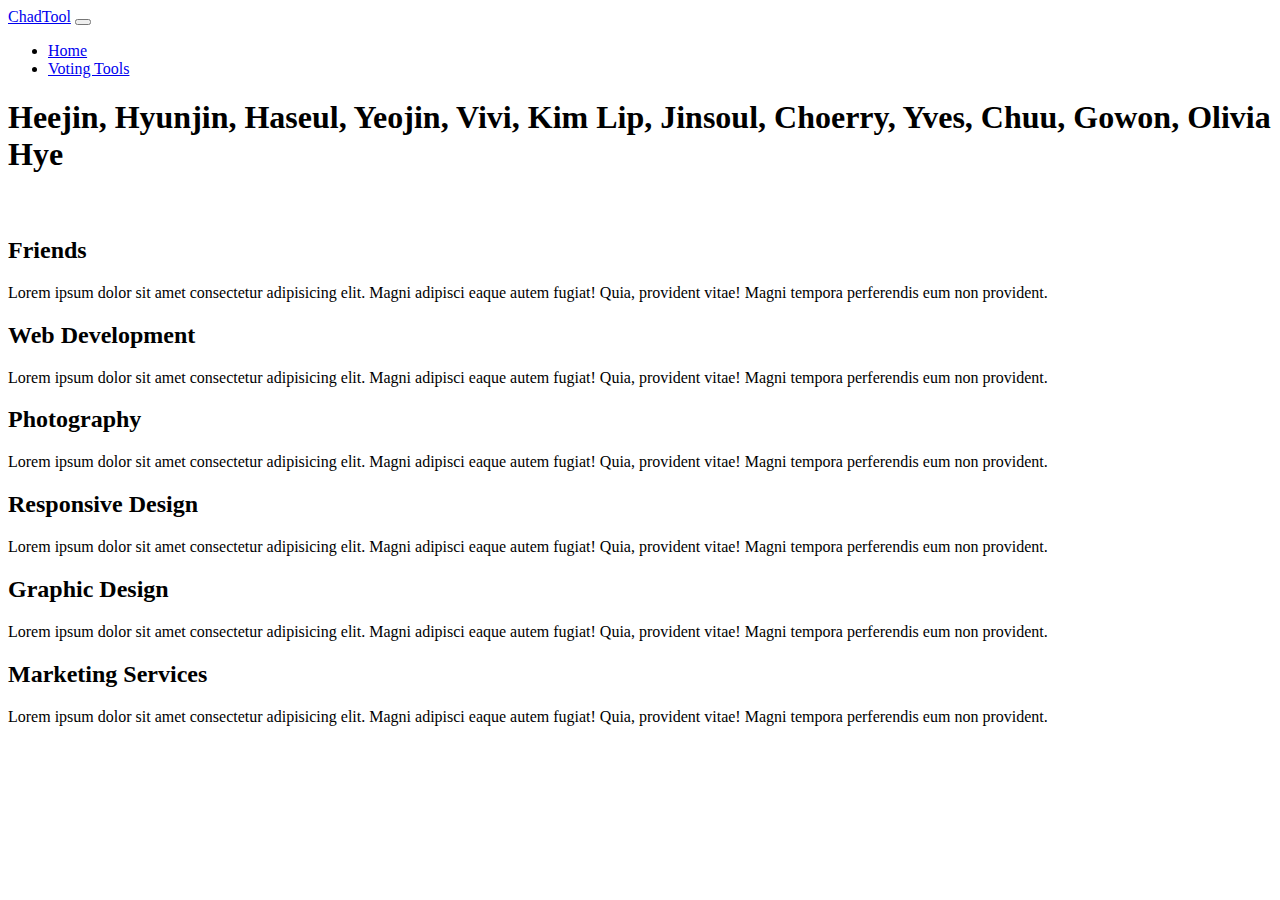
<file: public/index.html>
<!DOCTYPE html>
<html lang="en">

<head>
    <meta charset="utf-8" />
    <meta content="width=device-width, initial-scale=1.0" name="viewport" />
    <base href="https://chadorbitstool.web.app/">

    <title>Chad Tool</title>
    <meta content="" name="description" />
    <meta content="" name="keywords" />

    <!-- Favicons -->
    <link href="assets/img/favicon_orbit.jpg" rel="icon" />
    <link href="assets/img/favicon_orbit.jpg" rel="apple-touch-icon" />

    <!-- Vendor CSS Files -->
    <link href="assets/vendor/bootstrap/css/bootstrap.min.css" rel="stylesheet" />
    <link href="assets/vendor/font-awesome/css/font-awesome.min.css" rel="stylesheet" />
    <link href="assets/vendor/ionicons/css/ionicons.min.css" rel="stylesheet" />
    <link href="assets/vendor/owl.carousel/assets/owl.carousel.min.css" rel="stylesheet" />
    <link href="assets/vendor/venobox/venobox.css" rel="stylesheet" />

    <!-- Template Main CSS File -->
    <link href="assets/css/style.css" rel="stylesheet" />
</head>

<body id="page-top">
    <!-- ======= Header/ Navbar ======= -->
    <nav class="navbar navbar-b navbar-trans navbar-expand-md fixed-top" id="mainNav">
        <div class="container">
            <a class="navbar-brand js-scroll" href="#page-top">ChadTool</a>
            <button class="navbar-toggler collapsed" type="button" data-toggle="collapse" data-target="#navbarDefault" aria-controls="navbarDefault" aria-expanded="false" aria-label="Toggle navigation">
          <span></span>
          <span></span>
          <span></span>
        </button>
            <div class="navbar-collapse collapse justify-content-end" id="navbarDefault">
                <ul class="navbar-nav">
                    <li class="nav-item">
                        <a class="nav-link js-scroll active" href="index.html">Home</a>
                    </li>
                    <li class="nav-item">
                        <a class="nav-link js-scroll" href="#service">Voting Tools</a>
                    </li>
                </ul>
            </div>
        </div>
    </nav>

    <!-- ======= Intro Section ======= -->
    <div id="home" class="intro route bg-image" style="background-image: url(assets/img/intro-bg.png);">
        <div class="overlay-itro"></div>
        <div class="intro-content display-table">
            <div class="table-cell">
                <div class="container">
                    <!-- <h1 class="intro-title mb-4">Orbit Voting Tool</h1> -->
                    <!-- <p class="intro-subtitle"></p> -->
                    <h1 class="intro-title mb-4">
                        <span class="text-slider-items">Heejin, Hyunjin, Haseul, Yeojin, Vivi, Kim Lip, Jinsoul,
                Choerry, Yves, Chuu, Gowon, Olivia Hye</span
              ><strong class="text-slider"></strong>
            </h1>
          </div>
        </div>
      </div>
    </div>
    <!-- End Intro Section -->

    <main id="main">
      <!-- ======= Services Section ======= -->
      <section id="service" class="services-mf pt-5 route">
        <div class="container">
          <div class="row">
            <div class="col-sm-12">
              <div class="title-box text-center">
                <h3 class="title-a">
                  <div style="color: #ffffff;">Chad Tools</div>
                </h3>
                <p class="subtitle-a"></p>
                <div class="line-mf"></div>
              </div>
            </div>
          </div>
          <div class="row">
            <div class="col-md-4">
              <div class="service-box">
                <div class="service-ico">
                  <span class="ico-circle"><i class="ion-monitor"></i></span>
                </div>
                <div class="service-content">
                    <h2 class="s-title">Friends</h2>
                    <p class="s-description text-center">
                        Lorem ipsum dolor sit amet consectetur adipisicing elit. Magni adipisci eaque autem fugiat! Quia, provident vitae! Magni tempora perferendis eum non provident.
                    </p>
                </div>
            </div>
        </div>
        <div class="col-md-4">
            <div class="service-box">
                <div class="service-ico">
                    <span class="ico-circle"><i class="ion-code-working"></i
                  ></span>
                </div>
                <div class="service-content">
                    <h2 class="s-title">Web Development</h2>
                    <p class="s-description text-center">
                        Lorem ipsum dolor sit amet consectetur adipisicing elit. Magni adipisci eaque autem fugiat! Quia, provident vitae! Magni tempora perferendis eum non provident.
                    </p>
                </div>
            </div>
        </div>
        <div class="col-md-4">
            <div class="service-box">
                <div class="service-ico">
                    <span class="ico-circle"><i class="ion-camera"></i></span>
                </div>
                <div class="service-content">
                    <h2 class="s-title">Photography</h2>
                    <p class="s-description text-center">
                        Lorem ipsum dolor sit amet consectetur adipisicing elit. Magni adipisci eaque autem fugiat! Quia, provident vitae! Magni tempora perferendis eum non provident.
                    </p>
                </div>
            </div>
        </div>
        <div class="col-md-4">
            <div class="service-box">
                <div class="service-ico">
                    <span class="ico-circle"><i class="ion-android-phone-portrait"></i
                  ></span>
                </div>
                <div class="service-content">
                    <h2 class="s-title">Responsive Design</h2>
                    <p class="s-description text-center">
                        Lorem ipsum dolor sit amet consectetur adipisicing elit. Magni adipisci eaque autem fugiat! Quia, provident vitae! Magni tempora perferendis eum non provident.
                    </p>
                </div>
            </div>
        </div>
        <div class="col-md-4">
            <div class="service-box">
                <div class="service-ico">
                    <span class="ico-circle"><i class="ion-paintbrush"></i></span>
                </div>
                <div class="service-content">
                    <h2 class="s-title">Graphic Design</h2>
                    <p class="s-description text-center">
                        Lorem ipsum dolor sit amet consectetur adipisicing elit. Magni adipisci eaque autem fugiat! Quia, provident vitae! Magni tempora perferendis eum non provident.
                    </p>
                </div>
            </div>
        </div>
        <div class="col-md-4">
            <div class="service-box">
                <div class="service-ico">
                    <span class="ico-circle"><i class="ion-stats-bars"></i></span>
                </div>
                <div class="service-content">
                    <h2 class="s-title">Marketing Services</h2>
                    <p class="s-description text-center">
                        Lorem ipsum dolor sit amet consectetur adipisicing elit. Magni adipisci eaque autem fugiat! Quia, provident vitae! Magni tempora perferendis eum non provident.
                    </p>
                </div>
            </div>
        </div>
    </div>
    </div>
    </section>
    <!-- End Services Section -->
    </main>
    <!-- End #main -->

    <!-- ======= Footer ======= -->
    <footer>
        <div class="container">
            <div class="row">
                <div class="col-sm-12">
                    <div class="copyright-box">
                        <div class="credits"></div>
                    </div>
                </div>
            </div>
        </div>
    </footer>
    <!-- End  Footer -->

    <a href="#" class="back-to-top"><i class="fa fa-chevron-up"></i></a>
    <div id="preloader"></div>

    <!-- Vendor JS Files -->
    <script src="assets/vendor/jquery/jquery.min.js"></script>
    <script src="assets/vendor/bootstrap/js/bootstrap.bundle.min.js"></script>
    <script src="assets/vendor/jquery.easing/jquery.easing.min.js"></script>
    <script src="assets/vendor/php-email-form/validate.js"></script>
    <script src="assets/vendor/waypoints/jquery.waypoints.min.js"></script>
    <script src="assets/vendor/counterup/jquery.counterup.min.js"></script>
    <script src="assets/vendor/owl.carousel/owl.carousel.min.js"></script>
    <script src="assets/vendor/typed.js/typed.min.js"></script>
    <script src="assets/vendor/venobox/venobox.min.js"></script>

    <!-- Template Main JS File -->
    <script src="assets/js/main.js"></script>

    <!-- The core Firebase JS SDK is always required and must be listed first -->
    <script src="/__/firebase/7.15.5/firebase-app.js"></script>

    <!-- TODO: Add SDKs for Firebase products that you want to use
   https://firebase.google.com/docs/web/setup#available-libraries -->
    <script src="/__/firebase/7.15.5/firebase-analytics.js"></script>

    <!-- Initialize Firebase -->
    <script src="/__/firebase/init.js"></script>
</body>

</html>
</file>
<file: public/assets/vendor/venobox/venobox.css>
/* ------ venobox.css --------*/
.vbox-overlay *, .vbox-overlay *:before, .vbox-overlay *:after{
    -webkit-backface-visibility: hidden;
    -webkit-box-sizing:border-box;
    -moz-box-sizing:border-box;
    box-sizing:border-box;
}
.vbox-overlay * { 
    -webkit-backface-visibility: visible;
    backface-visibility: visible;
}
.vbox-overlay{
    display: -webkit-flex;
    display: flex;
    -webkit-flex-direction: column;
    flex-direction: column;
    -webkit-justify-content: center;
    justify-content: center;
    -webkit-align-items: center;
    align-items: center;
    position: fixed;
    left: 0;
    top: 0;
    bottom: 0;
    right: 0;
    z-index: 999999;
}

/* ----- navigation ----- */
.vbox-title{
    width: 100%;
    height: 40px;
    float: left;
    text-align: center;
    line-height: 28px;
    font-size: 12px;
    padding: 6px 50px;
    overflow: hidden;
    position: fixed;
    display: none;
    left: 0;
    z-index: 89;
}
.vbox-close{
    cursor: pointer;
    position: fixed;
    top: -1px;
    right: 0;
    width: 50px;
    height: 40px;
    padding: 6px;
    display: block;
    background-position:10px center;
    overflow: hidden;
    font-size: 24px;
    line-height: 1;
    text-align: center;
    z-index: 99;
}
.vbox-left{
    cursor: pointer;
    position: fixed;
    left: 0;
    height: 40px;
    overflow: hidden;
    line-height: 28px;
    font-size: 12px;
    z-index: 99;
    display: flex;
    align-items:center;
}
.vbox-num{
    display: inline-block;
    margin: 6px 0 6px 15px;
}
/* ----- Social share ----- */
.vbox-share{
    line-height: 28px;
    font-size: 12px;
    overflow: hidden;
    position: fixed;
    left: 0;
    z-index: 98;
    display: flex;
    align-items:center;
    justify-content: center;
    width: 100%;
    text-align: center;
}
.vbox-share svg{
    max-height: 28px;
    width: 28px;
    z-index: 10;
    margin-left: 12px;
    margin-top: 6px;
    margin-bottom: 6px;
    vertical-align: middle;
}


/* ----- navigation ARROWS ----- */
.vbox-next, .vbox-prev{
    position: fixed;
    top: 50%;
    margin-top: -15px;
    overflow: hidden;
    cursor: pointer;
    display: block;
    width: 45px;
    height: 45px;
    z-index: 99;
}
.vbox-next span, .vbox-prev span{
    position: relative;
    width: 20px;
    height: 20px;
    border: 2px solid transparent;
    border-top-color: #B6B6B6;
    border-right-color: #B6B6B6;
    text-indent: -100px;
    position: absolute;
    top: 8px;
    display: block;
}
.vbox-prev{
    left: 15px;
}
.vbox-next{
    right: 15px;
}
.vbox-prev span{
    left: 10px;
    -ms-transform: rotate(-135deg);
    -webkit-transform: rotate(-135deg);
    transform: rotate(-135deg);
}
.vbox-next span{
    -ms-transform: rotate(45deg);
    -webkit-transform: rotate(45deg);
    transform: rotate(45deg);
    right: 10px;
}
/* ------- inline window ------ */
.vbox-inline{
    width: 420px;
    height: 315px;
    height: 70vh;
    padding: 10px;
    background: #fff;
    margin: 0 auto;
    overflow: auto;
    text-align: left;
}
/* ------- Video & iFrames window ------ */
.venoframe{
    max-width: 100%;
    width: 100%;
    border: none;
    width: 100%;
    height: 260px;
    height: 70vh;
}
.venoframe.vbvid{
    height: 260px;
}
@media (min-width: 768px) {
    .venoframe, .vbox-inline{
        width: 90%;
        height: 360px;
        height: 70vh;
    }
    .venoframe.vbvid{
        width: 640px;
        height: 360px;
    }
}
@media (min-width: 992px) {
    .venoframe, .vbox-inline{
        max-width: 1200px;
        width: 80%;
        height: 540px;
        height: 70vh;
    }
    .venoframe.vbvid{
        width: 960px;
        height: 540px;
    }
}
/* 
Please do NOT edit this part! 
or at least read this note: http://i.imgur.com/7C0ws9e.gif
*/
.vbox-open{
    overflow: hidden;
}
.vbox-container{
    position: absolute;
    left: 0;
    right: 0;
    top: 0;
    bottom: 0;
    overflow-x: hidden;
    overflow-y: scroll;
    overflow-scrolling: touch;
    -webkit-overflow-scrolling: touch;
    z-index: 20;
    max-height: 100%;

}

.vbox-content{
    text-align: center;
    float: left;
    width: 100%;
    position: relative;
    overflow: hidden;
    padding: 20px 4%;
}
.vbox-container img{
    max-width: 100%;
    height: auto;
}
.vbox-figlio{
    box-shadow: 0 0 12px rgba(0,0,0,0.19), 0 6px 6px rgba(0,0,0,0.23);
    max-width: 100%;
    text-align: initial;
}
img.vbox-figlio{
    -webkit-user-select: none;
-khtml-user-select: none;
-moz-user-select: none;
-o-user-select: none;
user-select: none;
}
.vbox-content.swipe-left{
    margin-left: -200px !important;
}
.vbox-content.swipe-right{
    margin-left: 200px !important;
}
.vbox-animated{
    webkit-transition: margin 300ms ease-out;
    transition: margin 300ms ease-out;
}

/* ---------- preloader ----------
 * SPINKIT 
 * http://tobiasahlin.com/spinkit/
-------------------------------- */
.sk-double-bounce,.sk-rotating-plane{width:40px;height:40px;margin:40px auto}.sk-rotating-plane{background-color:#333;-webkit-animation:sk-rotatePlane 1.2s infinite ease-in-out;animation:sk-rotatePlane 1.2s infinite ease-in-out}@-webkit-keyframes sk-rotatePlane{0%{-webkit-transform:perspective(120px) rotateX(0) rotateY(0);transform:perspective(120px) rotateX(0) rotateY(0)}50%{-webkit-transform:perspective(120px) rotateX(-180.1deg) rotateY(0);transform:perspective(120px) rotateX(-180.1deg) rotateY(0)}100%{-webkit-transform:perspective(120px) rotateX(-180deg) rotateY(-179.9deg);transform:perspective(120px) rotateX(-180deg) rotateY(-179.9deg)}}@keyframes sk-rotatePlane{0%{-webkit-transform:perspective(120px) rotateX(0) rotateY(0);transform:perspective(120px) rotateX(0) rotateY(0)}50%{-webkit-transform:perspective(120px) rotateX(-180.1deg) rotateY(0);transform:perspective(120px) rotateX(-180.1deg) rotateY(0)}100%{-webkit-transform:perspective(120px) rotateX(-180deg) rotateY(-179.9deg);transform:perspective(120px) rotateX(-180deg) rotateY(-179.9deg)}}.sk-double-bounce{position:relative}.sk-double-bounce .sk-child{width:100%;height:100%;border-radius:50%;background-color:#333;opacity:.6;position:absolute;top:0;left:0;-webkit-animation:sk-doubleBounce 2s infinite ease-in-out;animation:sk-doubleBounce 2s infinite ease-in-out}.sk-chasing-dots .sk-child,.sk-spinner-pulse,.sk-three-bounce .sk-child{background-color:#333;border-radius:100%}.sk-double-bounce .sk-double-bounce2{-webkit-animation-delay:-1s;animation-delay:-1s}@-webkit-keyframes sk-doubleBounce{0%,100%{-webkit-transform:scale(0);transform:scale(0)}50%{-webkit-transform:scale(1);transform:scale(1)}}@keyframes sk-doubleBounce{0%,100%{-webkit-transform:scale(0);transform:scale(0)}50%{-webkit-transform:scale(1);transform:scale(1)}}.sk-wave{margin:40px auto;width:50px;height:40px;text-align:center;font-size:10px}.sk-wave .sk-rect{background-color:#333;height:100%;width:6px;display:inline-block;-webkit-animation:sk-waveStretchDelay 1.2s infinite ease-in-out;animation:sk-waveStretchDelay 1.2s infinite ease-in-out}.sk-wave .sk-rect1{-webkit-animation-delay:-1.2s;animation-delay:-1.2s}.sk-wave .sk-rect2{-webkit-animation-delay:-1.1s;animation-delay:-1.1s}.sk-wave .sk-rect3{-webkit-animation-delay:-1s;animation-delay:-1s}.sk-wave .sk-rect4{-webkit-animation-delay:-.9s;animation-delay:-.9s}.sk-wave .sk-rect5{-webkit-animation-delay:-.8s;animation-delay:-.8s}@-webkit-keyframes sk-waveStretchDelay{0%,100%,40%{-webkit-transform:scaleY(.4);transform:scaleY(.4)}20%{-webkit-transform:scaleY(1);transform:scaleY(1)}}@keyframes sk-waveStretchDelay{0%,100%,40%{-webkit-transform:scaleY(.4);transform:scaleY(.4)}20%{-webkit-transform:scaleY(1);transform:scaleY(1)}}.sk-wandering-cubes{margin:40px auto;width:40px;height:40px;position:relative}.sk-wandering-cubes .sk-cube{background-color:#333;width:10px;height:10px;position:absolute;top:0;left:0;-webkit-animation:sk-wanderingCube 1.8s ease-in-out -1.8s infinite both;animation:sk-wanderingCube 1.8s ease-in-out -1.8s infinite both}.sk-chasing-dots,.sk-spinner-pulse{width:40px;height:40px;margin:40px auto}.sk-wandering-cubes .sk-cube2{-webkit-animation-delay:-.9s;animation-delay:-.9s}@-webkit-keyframes sk-wanderingCube{0%{-webkit-transform:rotate(0);transform:rotate(0)}25%{-webkit-transform:translateX(30px) rotate(-90deg) scale(.5);transform:translateX(30px) rotate(-90deg) scale(.5)}50%{-webkit-transform:translateX(30px) translateY(30px) rotate(-179deg);transform:translateX(30px) translateY(30px) rotate(-179deg)}50.1%{-webkit-transform:translateX(30px) translateY(30px) rotate(-180deg);transform:translateX(30px) translateY(30px) rotate(-180deg)}75%{-webkit-transform:translateX(0) translateY(30px) rotate(-270deg) scale(.5);transform:translateX(0) translateY(30px) rotate(-270deg) scale(.5)}100%{-webkit-transform:rotate(-360deg);transform:rotate(-360deg)}}@keyframes sk-wanderingCube{0%{-webkit-transform:rotate(0);transform:rotate(0)}25%{-webkit-transform:translateX(30px) rotate(-90deg) scale(.5);transform:translateX(30px) rotate(-90deg) scale(.5)}50%{-webkit-transform:translateX(30px) translateY(30px) rotate(-179deg);transform:translateX(30px) translateY(30px) rotate(-179deg)}50.1%{-webkit-transform:translateX(30px) translateY(30px) rotate(-180deg);transform:translateX(30px) translateY(30px) rotate(-180deg)}75%{-webkit-transform:translateX(0) translateY(30px) rotate(-270deg) scale(.5);transform:translateX(0) translateY(30px) rotate(-270deg) scale(.5)}100%{-webkit-transform:rotate(-360deg);transform:rotate(-360deg)}}.sk-spinner-pulse{-webkit-animation:sk-pulseScaleOut 1s infinite ease-in-out;animation:sk-pulseScaleOut 1s infinite ease-in-out}@-webkit-keyframes sk-pulseScaleOut{0%{-webkit-transform:scale(0);transform:scale(0)}100%{-webkit-transform:scale(1);transform:scale(1);opacity:0}}@keyframes sk-pulseScaleOut{0%{-webkit-transform:scale(0);transform:scale(0)}100%{-webkit-transform:scale(1);transform:scale(1);opacity:0}}.sk-chasing-dots{position:relative;text-align:center;-webkit-animation:sk-chasingDotsRotate 2s infinite linear;animation:sk-chasingDotsRotate 2s infinite linear}.sk-chasing-dots .sk-child{width:60%;height:60%;display:inline-block;position:absolute;top:0;-webkit-animation:sk-chasingDotsBounce 2s infinite ease-in-out;animation:sk-chasingDotsBounce 2s infinite ease-in-out}.sk-chasing-dots .sk-dot2{top:auto;bottom:0;-webkit-animation-delay:-1s;animation-delay:-1s}@-webkit-keyframes sk-chasingDotsRotate{100%{-webkit-transform:rotate(360deg);transform:rotate(360deg)}}@keyframes sk-chasingDotsRotate{100%{-webkit-transform:rotate(360deg);transform:rotate(360deg)}}@-webkit-keyframes sk-chasingDotsBounce{0%,100%{-webkit-transform:scale(0);transform:scale(0)}50%{-webkit-transform:scale(1);transform:scale(1)}}@keyframes sk-chasingDotsBounce{0%,100%{-webkit-transform:scale(0);transform:scale(0)}50%{-webkit-transform:scale(1);transform:scale(1)}}.sk-three-bounce{margin:40px auto;width:80px;text-align:center}.sk-three-bounce .sk-child{width:20px;height:20px;display:inline-block;-webkit-animation:sk-three-bounce 1.4s ease-in-out 0s infinite both;animation:sk-three-bounce 1.4s ease-in-out 0s infinite both}.sk-circle .sk-child:before,.sk-fading-circle .sk-circle:before{display:block;border-radius:100%;content:'';background-color:#333}.sk-three-bounce .sk-bounce1{-webkit-animation-delay:-.32s;animation-delay:-.32s}.sk-three-bounce .sk-bounce2{-webkit-animation-delay:-.16s;animation-delay:-.16s}@-webkit-keyframes sk-three-bounce{0%,100%,80%{-webkit-transform:scale(0);transform:scale(0)}40%{-webkit-transform:scale(1);transform:scale(1)}}@keyframes sk-three-bounce{0%,100%,80%{-webkit-transform:scale(0);transform:scale(0)}40%{-webkit-transform:scale(1);transform:scale(1)}}.sk-circle{margin:40px auto;width:40px;height:40px;position:relative}.sk-circle .sk-child{width:100%;height:100%;position:absolute;left:0;top:0}.sk-circle .sk-child:before{margin:0 auto;width:15%;height:15%;-webkit-animation:sk-circleBounceDelay 1.2s infinite ease-in-out both;animation:sk-circleBounceDelay 1.2s infinite ease-in-out both}.sk-circle .sk-circle2{-webkit-transform:rotate(30deg);-ms-transform:rotate(30deg);transform:rotate(30deg)}.sk-circle .sk-circle3{-webkit-transform:rotate(60deg);-ms-transform:rotate(60deg);transform:rotate(60deg)}.sk-circle .sk-circle4{-webkit-transform:rotate(90deg);-ms-transform:rotate(90deg);transform:rotate(90deg)}.sk-circle .sk-circle5{-webkit-transform:rotate(120deg);-ms-transform:rotate(120deg);transform:rotate(120deg)}.sk-circle .sk-circle6{-webkit-transform:rotate(150deg);-ms-transform:rotate(150deg);transform:rotate(150deg)}.sk-circle .sk-circle7{-webkit-transform:rotate(180deg);-ms-transform:rotate(180deg);transform:rotate(180deg)}.sk-circle .sk-circle8{-webkit-transform:rotate(210deg);-ms-transform:rotate(210deg);transform:rotate(210deg)}.sk-circle .sk-circle9{-webkit-transform:rotate(240deg);-ms-transform:rotate(240deg);transform:rotate(240deg)}.sk-circle .sk-circle10{-webkit-transform:rotate(270deg);-ms-transform:rotate(270deg);transform:rotate(270deg)}.sk-circle .sk-circle11{-webkit-transform:rotate(300deg);-ms-transform:rotate(300deg);transform:rotate(300deg)}.sk-circle .sk-circle12{-webkit-transform:rotate(330deg);-ms-transform:rotate(330deg);transform:rotate(330deg)}.sk-circle .sk-circle2:before{-webkit-animation-delay:-1.1s;animation-delay:-1.1s}.sk-circle .sk-circle3:before{-webkit-animation-delay:-1s;animation-delay:-1s}.sk-circle .sk-circle4:before{-webkit-animation-delay:-.9s;animation-delay:-.9s}.sk-circle .sk-circle5:before{-webkit-animation-delay:-.8s;animation-delay:-.8s}.sk-circle .sk-circle6:before{-webkit-animation-delay:-.7s;animation-delay:-.7s}.sk-circle .sk-circle7:before{-webkit-animation-delay:-.6s;animation-delay:-.6s}.sk-circle .sk-circle8:before{-webkit-animation-delay:-.5s;animation-delay:-.5s}.sk-circle .sk-circle9:before{-webkit-animation-delay:-.4s;animation-delay:-.4s}.sk-circle .sk-circle10:before{-webkit-animation-delay:-.3s;animation-delay:-.3s}.sk-circle .sk-circle11:before{-webkit-animation-delay:-.2s;animation-delay:-.2s}.sk-circle .sk-circle12:before{-webkit-animation-delay:-.1s;animation-delay:-.1s}@-webkit-keyframes sk-circleBounceDelay{0%,100%,80%{-webkit-transform:scale(0);transform:scale(0)}40%{-webkit-transform:scale(1);transform:scale(1)}}@keyframes sk-circleBounceDelay{0%,100%,80%{-webkit-transform:scale(0);transform:scale(0)}40%{-webkit-transform:scale(1);transform:scale(1)}}.sk-cube-grid{width:40px;height:40px;margin:40px auto}.sk-cube-grid .sk-cube{width:33.33%;height:33.33%;background-color:#333;float:left;-webkit-animation:sk-cubeGridScaleDelay 1.3s infinite ease-in-out;animation:sk-cubeGridScaleDelay 1.3s infinite ease-in-out}.sk-cube-grid .sk-cube1{-webkit-animation-delay:.2s;animation-delay:.2s}.sk-cube-grid .sk-cube2{-webkit-animation-delay:.3s;animation-delay:.3s}.sk-cube-grid .sk-cube3{-webkit-animation-delay:.4s;animation-delay:.4s}.sk-cube-grid .sk-cube4{-webkit-animation-delay:.1s;animation-delay:.1s}.sk-cube-grid .sk-cube5{-webkit-animation-delay:.2s;animation-delay:.2s}.sk-cube-grid .sk-cube6{-webkit-animation-delay:.3s;animation-delay:.3s}.sk-cube-grid .sk-cube7{-webkit-animation-delay:0ms;animation-delay:0ms}.sk-cube-grid .sk-cube8{-webkit-animation-delay:.1s;animation-delay:.1s}.sk-cube-grid .sk-cube9{-webkit-animation-delay:.2s;animation-delay:.2s}@-webkit-keyframes sk-cubeGridScaleDelay{0%,100%,70%{-webkit-transform:scale3D(1,1,1);transform:scale3D(1,1,1)}35%{-webkit-transform:scale3D(0,0,1);transform:scale3D(0,0,1)}}@keyframes sk-cubeGridScaleDelay{0%,100%,70%{-webkit-transform:scale3D(1,1,1);transform:scale3D(1,1,1)}35%{-webkit-transform:scale3D(0,0,1);transform:scale3D(0,0,1)}}.sk-fading-circle{margin:40px auto;width:40px;height:40px;position:relative}.sk-fading-circle .sk-circle{width:100%;height:100%;position:absolute;left:0;top:0}.sk-fading-circle .sk-circle:before{margin:0 auto;width:15%;height:15%;-webkit-animation:sk-circleFadeDelay 1.2s infinite ease-in-out both;animation:sk-circleFadeDelay 1.2s infinite ease-in-out both}.sk-fading-circle .sk-circle2{-webkit-transform:rotate(30deg);-ms-transform:rotate(30deg);transform:rotate(30deg)}.sk-fading-circle .sk-circle3{-webkit-transform:rotate(60deg);-ms-transform:rotate(60deg);transform:rotate(60deg)}.sk-fading-circle .sk-circle4{-webkit-transform:rotate(90deg);-ms-transform:rotate(90deg);transform:rotate(90deg)}.sk-fading-circle .sk-circle5{-webkit-transform:rotate(120deg);-ms-transform:rotate(120deg);transform:rotate(120deg)}.sk-fading-circle .sk-circle6{-webkit-transform:rotate(150deg);-ms-transform:rotate(150deg);transform:rotate(150deg)}.sk-fading-circle .sk-circle7{-webkit-transform:rotate(180deg);-ms-transform:rotate(180deg);transform:rotate(180deg)}.sk-fading-circle .sk-circle8{-webkit-transform:rotate(210deg);-ms-transform:rotate(210deg);transform:rotate(210deg)}.sk-fading-circle .sk-circle9{-webkit-transform:rotate(240deg);-ms-transform:rotate(240deg);transform:rotate(240deg)}.sk-fading-circle .sk-circle10{-webkit-transform:rotate(270deg);-ms-transform:rotate(270deg);transform:rotate(270deg)}.sk-fading-circle .sk-circle11{-webkit-transform:rotate(300deg);-ms-transform:rotate(300deg);transform:rotate(300deg)}.sk-fading-circle .sk-circle12{-webkit-transform:rotate(330deg);-ms-transform:rotate(330deg);transform:rotate(330deg)}.sk-fading-circle .sk-circle2:before{-webkit-animation-delay:-1.1s;animation-delay:-1.1s}.sk-fading-circle .sk-circle3:before{-webkit-animation-delay:-1s;animation-delay:-1s}.sk-fading-circle .sk-circle4:before{-webkit-animation-delay:-.9s;animation-delay:-.9s}.sk-fading-circle .sk-circle5:before{-webkit-animation-delay:-.8s;animation-delay:-.8s}.sk-fading-circle .sk-circle6:before{-webkit-animation-delay:-.7s;animation-delay:-.7s}.sk-fading-circle .sk-circle7:before{-webkit-animation-delay:-.6s;animation-delay:-.6s}.sk-fading-circle .sk-circle8:before{-webkit-animation-delay:-.5s;animation-delay:-.5s}.sk-fading-circle .sk-circle9:before{-webkit-animation-delay:-.4s;animation-delay:-.4s}.sk-fading-circle .sk-circle10:before{-webkit-animation-delay:-.3s;animation-delay:-.3s}.sk-fading-circle .sk-circle11:before{-webkit-animation-delay:-.2s;animation-delay:-.2s}.sk-fading-circle .sk-circle12:before{-webkit-animation-delay:-.1s;animation-delay:-.1s}@-webkit-keyframes sk-circleFadeDelay{0%,100%,39%{opacity:0}40%{opacity:1}}@keyframes sk-circleFadeDelay{0%,100%,39%{opacity:0}40%{opacity:1}}.sk-folding-cube{margin:40px auto;width:40px;height:40px;position:relative;-webkit-transform:rotateZ(45deg);transform:rotateZ(45deg)}.sk-folding-cube .sk-cube{float:left;width:50%;height:50%;position:relative;-webkit-transform:scale(1.1);-ms-transform:scale(1.1);transform:scale(1.1)}.sk-folding-cube .sk-cube:before{content:'';position:absolute;top:0;left:0;width:100%;height:100%;background-color:#333;-webkit-animation:sk-foldCubeAngle 2.4s infinite linear both;animation:sk-foldCubeAngle 2.4s infinite linear both;-webkit-transform-origin:100% 100%;-ms-transform-origin:100% 100%;transform-origin:100% 100%}.sk-folding-cube .sk-cube2{-webkit-transform:scale(1.1) rotateZ(90deg);transform:scale(1.1) rotateZ(90deg)}.sk-folding-cube .sk-cube3{-webkit-transform:scale(1.1) rotateZ(180deg);transform:scale(1.1) rotateZ(180deg)}.sk-folding-cube .sk-cube4{-webkit-transform:scale(1.1) rotateZ(270deg);transform:scale(1.1) rotateZ(270deg)}.sk-folding-cube .sk-cube2:before{-webkit-animation-delay:.3s;animation-delay:.3s}.sk-folding-cube .sk-cube3:before{-webkit-animation-delay:.6s;animation-delay:.6s}.sk-folding-cube .sk-cube4:before{-webkit-animation-delay:.9s;animation-delay:.9s}@-webkit-keyframes sk-foldCubeAngle{0%,10%{-webkit-transform:perspective(140px) rotateX(-180deg);transform:perspective(140px) rotateX(-180deg);opacity:0}25%,75%{-webkit-transform:perspective(140px) rotateX(0);transform:perspective(140px) rotateX(0);opacity:1}100%,90%{-webkit-transform:perspective(140px) rotateY(180deg);transform:perspective(140px) rotateY(180deg);opacity:0}}@keyframes sk-foldCubeAngle{0%,10%{-webkit-transform:perspective(140px) rotateX(-180deg);transform:perspective(140px) rotateX(-180deg);opacity:0}25%,75%{-webkit-transform:perspective(140px) rotateX(0);transform:perspective(140px) rotateX(0);opacity:1}100%,90%{-webkit-transform:perspective(140px) rotateY(180deg);transform:perspective(140px) rotateY(180deg);opacity:0}}
</file>
<file: public/assets/css/style.css>
/*--------------------------------------------------------------
# General
--------------------------------------------------------------*/

body {
    background: #182120;
    /* background: #f0e7de; */
    color: #4e4e4e;
}

h1,
h2,
h3,
h4,
h5,
h6 {
    color: #1e1e1e;
}

a {
    color: #1e1e1e;
    transition: all 0.5s ease-in-out;
}

a:hover {
    color: #CCC49A;
    text-decoration: none;
    transition: all 0.5s ease-in-out;
}

.p-r {
    position: relative;
}

.color-a {
    color: #CCC49A;
}

.color-d {
    color: #f5f5f5;
}

.color-text-a {
    color: #4e4e4e;
}

.box-shadow,
.paralax-mf,
.service-box,
.work-box,
.card-blog {
    box-shadow: 0 13px 8px -10px rgba(0, 0, 0, 0.1);
}

.box-shadow-a,
.button:hover {
    box-shadow: 0 0 0 4px #cde1f8;
}

.display-5 {
    font-size: 2.5rem;
    font-weight: 300;
    line-height: 1.1;
}

.display-6 {
    font-size: 2rem;
    font-weight: 300;
    line-height: 1.1;
}

.avatar {
    width: 32px;
    height: 32px;
    margin-right: 4px;
    overflow: hidden;
}

.bg-image {
    background-repeat: no-repeat;
    background-attachment: fixed;
    background-size: cover;
    background-position: center center;
}

@media (max-width: 1024px) {
    .bg-image {
        background-attachment: scroll;
    }
}

.overlay-mf {
    background-color: #CCC49A;
}

.overlay-mf {
    position: absolute;
    top: 0;
    left: 0px;
    padding: 0;
    height: 100%;
    width: 100%;
    opacity: .7;
}

.paralax-mf {
    position: relative;
    padding: 8rem 0;
}

.display-table {
    width: 100%;
    height: 100%;
    display: table;
}

.table-cell {
    display: table-cell;
    vertical-align: middle;
}


/*--/ Sections /--*/

.sect-4 {
    padding: 4rem 0;
}

.sect-pt4 {
    padding-top: 4rem;
}

.sect-mt4 {
    margin-top: 4rem;
}


/*--/ Title s /--*/

.title-s {
    font-weight: 600;
    color: #1e1e1e;
    font-size: 1.1rem;
}


/*--/ Title A /--*/

.title-box {
    margin-bottom: 4rem;
}

.title-a {
    font-size: 3rem;
    font-weight: bold;
    text-transform: uppercase;
}

.subtitle-a {
    color: #4e4e4e;
}

.line-mf {
    width: 40px;
    height: 5px;
    background-color: #CCC49A;
    margin: 0 auto;
}


/*--/ Title Left /--*/

.title-box-2 {
    margin-bottom: 3rem;
}

.title-left {
    font-size: 2rem;
    position: relative;
}

.title-left:before {
    content: '';
    position: absolute;
    height: 3px;
    background-color: #CCC49A;
    width: 100px;
    bottom: -12px;
}


/*------/ Box /------*/

.box-pl2 {
    padding-left: 2rem;
}

.box-shadow-full {
    padding: 3rem 1.25rem;
    position: relative;
    background-color: #fff;
    margin-bottom: 3rem;
    z-index: 2;
    box-shadow: 0 1px 1px 0 rgba(0, 0, 0, 0.06), 0 2px 5px 0 rgba(0, 0, 0, 0.2);
}

@media (min-width: 768px) {
    .box-shadow-full {
        padding: 3rem;
    }
}


/*------/ Socials /------*/

.socials {
    padding: 1.5rem 0;
}

.socials ul li {
    display: inline-block;
}

.socials .ico-circle {
    height: 40px;
    width: 40px;
    font-size: 1.7rem;
    border-radius: 50%;
    line-height: 1.4;
    margin: 0 15px 0 0;
    box-shadow: 0 0 0 3px #CCC49A;
    transition: all 500ms ease;
}

.socials .ico-circle:hover {
    background-color: #CCC49A;
    color: #fff;
    box-shadow: 0 0 0 3px #cde1f8;
    transition: all 500ms ease;
}


/*------/ Ul resect /------*/

.ul-resect,
.socials ul,
.list-ico,
.blog-wrapper .post-meta ul,
.box-comments .list-comments,
.widget-sidebar .list-sidebar,
.widget-tags ul {
    list-style: none;
    padding-left: 0;
    margin-bottom: 0;
}

.list-ico {
    line-height: 2;
}

.list-ico span {
    color: #CCC49A;
    margin-right: 10px;
}


/*------/ Ico Circle /------*/

.ico-circle {
    height: 100px;
    width: 100px;
    font-size: 2rem;
    border-radius: 50%;
    line-height: 1.55;
    margin: 0 auto;
    text-align: center;
    box-shadow: 0 0 0 10px #CCC49A;
    display: block;
}


/*------/ Owl Carousel /------*/

.owl-theme .owl-dots {
    text-align: center;
    margin-top: 18px;
}

.owl-theme .owl-dots .owl-dot {
    display: inline-block;
}

.owl-theme .owl-dots .owl-dot span {
    width: 18px;
    height: 7px;
    margin: 5px 5px;
    background: #cde1f8;
    border: 0px solid #cde1f8;
    display: block;
    transition: all 0.6s ease-in-out;
    cursor: pointer;
}

.owl-theme .owl-dots .owl-dot:hover span {
    background-color: #cde1f8;
}

.owl-theme .owl-dots .owl-dot.active span {
    background-color: #1B1B1B;
    width: 25px;
}


/*--/ Scrolltop s /--*/

.scrolltop-mf {
    position: relative;
    display: none;
}

.scrolltop-mf span {
    z-index: 999;
    position: fixed;
    width: 42px;
    height: 42px;
    background-color: #CCC49A;
    opacity: .7;
    font-size: 1.6rem;
    line-height: 1.5;
    text-align: center;
    color: #fff;
    top: auto;
    left: auto;
    right: 30px;
    bottom: 50px;
    cursor: pointer;
    border-radius: 50%;
}


/*------/ Back to top button /------*/

.back-to-top {
    position: fixed;
    display: none;
    background: #fff;
    color: #fff;
    width: 44px;
    height: 44px;
    text-align: center;
    line-height: 1;
    font-size: 16px;
    border-radius: 50%;
    right: 15px;
    bottom: 15px;
    transition: background 0.5s;
    z-index: 11;
}

.back-to-top i {
    padding-top: 12px;
    color: #fff;
}

@media (max-width: 768px) {
    .back-to-top {
        bottom: 15px;
    }
}


/*------/ Prelaoder /------*/

#preloader {
    position: fixed;
    top: 0;
    left: 0;
    right: 0;
    bottom: 0;
    z-index: 9999;
    overflow: hidden;
    background: #07001b;
}

#preloader:before {
    content: "";
    position: fixed;
    top: calc(50% - 30px);
    left: calc(50% - 30px);
    border: 6px solid #07001b;
    border-top: 6px solid #CCC49A;
    border-radius: 50%;
    width: 60px;
    height: 60px;
    -webkit-animation: animate-preloader 1s linear infinite;
    animation: animate-preloader 1s linear infinite;
}

@-webkit-keyframes animate-preloader {
    0% {
        transform: rotate(0deg);
    }
    100% {
        transform: rotate(360deg);
    }
}

@keyframes animate-preloader {
    0% {
        transform: rotate(0deg);
    }
    100% {
        transform: rotate(360deg);
    }
}


/*------/ Button /------*/

.button {
    display: inline-block;
    padding: .3rem .6rem;
    text-align: center;
    vertical-align: middle;
    -webkit-user-select: none;
    -moz-user-select: none;
    -ms-user-select: none;
    user-select: none;
    font-size: 1rem;
    border-radius: .3rem;
    border: 1px solid transparent;
    transition: all 500ms ease;
    cursor: pointer;
}

.button:focus {
    outline: 0;
}

.button:hover {
    background-color: #0062d3;
    color: #fff;
    transition: all 500ms ease;
}

.button-a {
    background-color: #CCC49A;
    color: #fff;
    border-color: #cde1f8;
}

.button-big {
    padding: .9rem 2.3rem;
    font-size: 1.2rem;
}

.button-rouded {
    border-radius: 5rem;
}

.btn-lg {
    padding: .5rem 1rem;
    font-size: 1.25rem;
    line-height: 1.5;
    border-radius: .3rem;
}


/*--------------------------------------------------------------
# Nav Bar
--------------------------------------------------------------*/

.navbar-b {
    transition: all .5s ease-in-out;
    background-color: transparent;
    padding-top: 1.563rem;
    padding-bottom: 1.563rem;
}

.navbar-b.navbar-reduce {
    box-shadow: 0px 6px 9px 0px rgba(0, 0, 0, 0.06);
}

.navbar-b.navbar-trans .nav-item,
.navbar-b.navbar-reduce .nav-item {
    position: relative;
    padding-right: 10px;
    padding-left: 0;
}

@media (min-width: 768px) {
    .navbar-b.navbar-trans .nav-item,
    .navbar-b.navbar-reduce .nav-item {
        padding-left: 10px;
    }
}

.navbar-b.navbar-trans .nav-link,
.navbar-b.navbar-reduce .nav-link {
    color: #fff;
    text-transform: uppercase;
    font-weight: 600;
}

.navbar-b.navbar-trans .nav-link:before,
.navbar-b.navbar-reduce .nav-link:before {
    content: '';
    position: absolute;
    margin-left: 0px;
    width: 0%;
    bottom: 0;
    left: 0;
    height: 2px;
    transition: all 500ms ease;
}

@media (min-width: 768px) {
    .navbar-b.navbar-trans .nav-link:before,
    .navbar-b.navbar-reduce .nav-link:before {
        margin-left: 18px;
    }
}

.navbar-b.navbar-trans .nav-link:hover,
.navbar-b.navbar-reduce .nav-link:hover {
    color: #1B1B1B;
}

.navbar-b.navbar-trans .nav-link:hover:before,
.navbar-b.navbar-reduce .nav-link:hover:before {
    width: 35px;
}

.navbar-b.navbar-trans .show>.nav-link:before,
.navbar-b.navbar-trans .active>.nav-link:before,
.navbar-b.navbar-trans .nav-link.show:before,
.navbar-b.navbar-trans .nav-link.active:before,
.navbar-b.navbar-reduce .show>.nav-link:before,
.navbar-b.navbar-reduce .active>.nav-link:before,
.navbar-b.navbar-reduce .nav-link.show:before,
.navbar-b.navbar-reduce .nav-link.active:before {
    width: 35px;
}

.navbar-b.navbar-trans .nav-link:before {
    background-color: #fff;
}

.navbar-b.navbar-trans .nav-link:hover {
    color: #fff;
}

.navbar-b.navbar-trans .show>.nav-link,
.navbar-b.navbar-trans .active>.nav-link,
.navbar-b.navbar-trans .nav-link.show,
.navbar-b.navbar-trans .nav-link.active {
    color: #fff;
}

.navbar-b.navbar-reduce {
    transition: all .5s ease-in-out;
    /* background-color: #141424; */
    background-color: #0b0f10;
    padding-top: 15px;
    padding-bottom: 15px;
}

.navbar-b.navbar-reduce .nav-link {
    color: #CCC49A;
}

.navbar-b.navbar-reduce .nav-link:before {
    background-color: #CCC49A;
}

.navbar-b.navbar-reduce .nav-link:hover {
    color: #CCC49A;
}

.navbar-b.navbar-reduce .show>.nav-link,
.navbar-b.navbar-reduce .active>.nav-link,
.navbar-b.navbar-reduce .nav-link.show,
.navbar-b.navbar-reduce .nav-link.active {
    color: #CCC49A;
}

.navbar-b.navbar-reduce .navbar-brand {
    color: #CCC49A;
}

.navbar-b.navbar-reduce .navbar-toggler span {
    background-color: #1B1B1B;
}

.navbar-b .navbar-brand {
    color: #fff;
    font-size: 1.6rem;
    font-weight: 600;
}

.navbar-b .navbar-nav .dropdown-item.show .dropdown-menu,
.navbar-b .dropdown.show .dropdown-menu,
.navbar-b .dropdown-btn.show .dropdown-menu {
    transform: translate3d(0px, 0px, 0px);
    visibility: visible !important;
}

.navbar-b .dropdown-menu {
    margin: 1.12rem 0 0;
    border-radius: 0;
}

.navbar-b .dropdown-menu .dropdown-item {
    padding: .7rem 1.7rem;
    transition: all 500ms ease;
}

.navbar-b .dropdown-menu .dropdown-item:hover {
    background-color: #CCC49A;
    color: #fff;
    transition: all 500ms ease;
}

.navbar-b .dropdown-menu .dropdown-item.active {
    background-color: #CCC49A;
}


/*--/ Hamburger Navbar /--*/

.navbar-toggler {
    position: relative;
}

.navbar-toggler:focus,
.navbar-toggler:active {
    outline: 0;
}

.navbar-toggler span {
    display: block;
    background-color: #fff;
    height: 3px;
    width: 25px;
    margin-top: 4px;
    margin-bottom: 4px;
    transform: rotate(0deg);
    left: 0;
    opacity: 1;
}

.navbar-toggler span:nth-child(1),
.navbar-toggler span:nth-child(3) {
    transition: transform .35s ease-in-out;
}

.navbar-toggler:not(.collapsed) span:nth-child(1) {
    position: absolute;
    left: 12px;
    top: 10px;
    transform: rotate(135deg);
    opacity: 0.9;
}

.navbar-toggler:not(.collapsed) span:nth-child(2) {
    height: 12px;
    visibility: hidden;
    background-color: transparent;
}

.navbar-toggler:not(.collapsed) span:nth-child(3) {
    position: absolute;
    left: 12px;
    top: 10px;
    transform: rotate(-135deg);
    opacity: 0.9;
}


/*--------------------------------------------------------------
# Intro Section
--------------------------------------------------------------*/

.intro {
    height: 100vh;
    position: relative;
    color: #fff;
}

.intro .intro-content {
    text-align: center;
    position: absolute;
}

.intro .intro-title {
    color: #fff;
    font-weight: 300;
    font-size: 3rem;
}

@media (min-width: 768px) {
    .intro .intro-title {
        font-size: 4.5rem;
    }
}

.intro .intro-subtitle {
    font-size: 1.5rem;
    font-weight: 300;
}

@media (min-width: 768px) {
    .intro .intro-subtitle {
        font-size: 2.5rem;
    }
}

.intro .text-slider-items {
    display: none;
}

.intro-single {
    height: 350px;
}

.intro-single .intro-content {
    margin-top: 30px;
}

.intro-single .intro-title {
    text-transform: uppercase;
    font-size: 3rem;
}

@media (min-width: 768px) {
    .intro-single .intro-title {
        font-size: 3.5rem;
    }
}

.intro-single .breadcrumb {
    background-color: transparent;
    color: #CCC49A;
}

.intro-single .breadcrumb .breadcrumb-item:before {
    color: #cde1f8;
}

.intro-single .breadcrumb .breadcrumb-item.active {
    color: #cde1f8;
}

.intro-single .breadcrumb a {
    color: #fff;
}


/*--------------------------------------------------------------
# Services
--------------------------------------------------------------*/

.service-box {
    background-color: #eeeded;
    padding: 2.5rem 1.3rem;
    border-radius: 1rem;
    margin-bottom: 3rem;
}

.service-box:hover .ico-circle {
    transition: all 500ms ease;
    color: #fff;
    background-color: #CCC49A;
    box-shadow: 0 0 0 10px #cde1f8;
}

.service-box .service-ico {
    margin-bottom: 1rem;
    color: #1e1e1e;
}

.service-box .ico-circle {
    transition: all 500ms ease;
    font-size: 4rem;
}

.service-box .s-title {
    font-size: 1.4rem;
    text-transform: uppercase;
    text-align: center;
    padding: .4rem 0;
}

.service-box .s-description {
    color: #4e4e4e;
}


/*------/ Sidebar /------*/

.widget-sidebar .sidebar-title {
    font-size: 1.6rem;
    font-weight: 600;
    border-left: 5px solid #CCC49A;
    padding-left: 15px;
    text-transform: uppercase;
    margin-bottom: 1.5rem;
}

.widget-sidebar .list-sidebar li {
    position: relative;
    padding: 6px 0 6px 24px;
}

.widget-sidebar .list-sidebar li:before {
    position: absolute;
    content: "";
    width: 10px;
    height: 1px;
    left: 0;
    background-color: #CCC49A;
    top: 20px;
}

.sidebar-search input {
    background-color: #fff;
    border-radius: 0;
    transition: all 0.5s ease-in-out;
}

.sidebar-search .btn-search {
    background-color: #CCC49A;
    border-color: #CCC49A;
    border-radius: 0;
    padding-left: 20px;
    padding-right: 20px;
}

.widget-tags ul li {
    display: inline-block;
    background-color: #CCC49A;
    padding: .2rem .6rem;
    margin-bottom: .5rem;
    border-radius: 15px;
}

.widget-tags ul li a {
    color: #fff;
}


/*--------------------------------------------------------------
# Footer
--------------------------------------------------------------*/

footer {
    text-align: center;
    color: #fff;
    padding: 25px 0;
    /* background: #0062d3; */
}

footer .copyright {
    margin-bottom: .3rem;
}

footer .credits {
    margin-bottom: 0;
}

footer .credits a {
    color: #fff;
}
</file>
